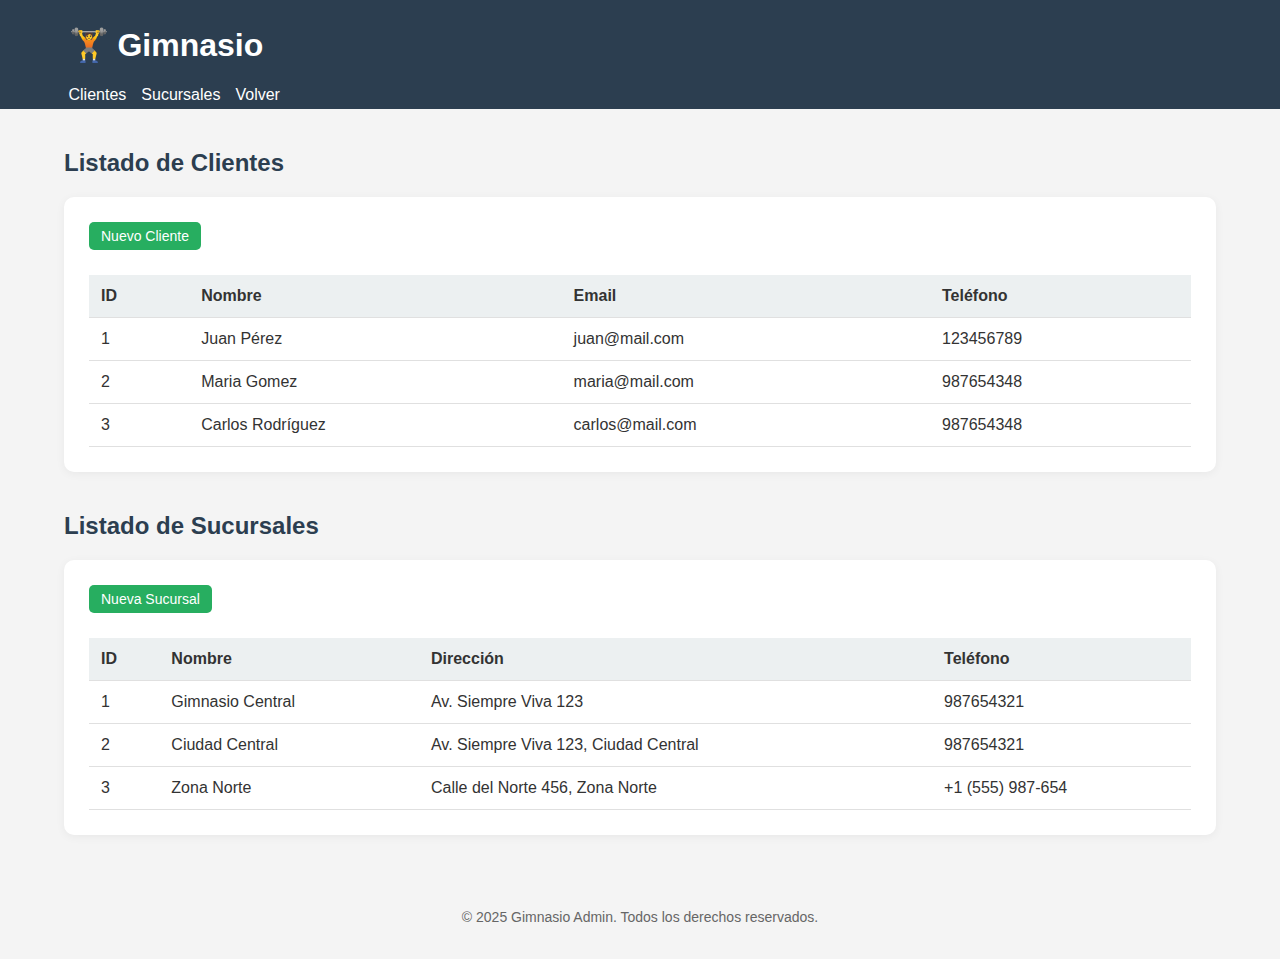
<file: clientes.html>
<!DOCTYPE html>
<html lang="es">
<head>
  <meta charset="UTF-8" />
  <meta name="viewport" content="width=device-width, initial-scale=1.0" />
  <title>Gimnasio</title>
  <link rel="stylesheet" href="css/styles.css">
</head>
<body>

  <!-- Encabezado -->
  <header class="header">
    <div class="container">
      <h1>🏋️ Gimnasio </h1>
      <nav>
        <ul class="nav">
          <li><a href="#clientes">Clientes</a></li>
          <li><a href="#sucursales">Sucursales</a></li>
          <li><a href="admin.html">Volver</a></li>
        </ul>
      </nav>
    </div>
  </header>

  <!-- Contenido Principal -->
  <main class="container">
    


    <!-- Clientes -->
    <section id="clientes" class="section">
      <h2 class="section-title">Listado de Clientes</h2>
      <div class="list-card">
        <button class="btn-open-modal" id="btn-nuevo-cliente">Nuevo Cliente</button>
        <div class="table-container">
          <table>
            <thead>
              <tr>
                <th>ID</th><th>Nombre</th><th>Email</th><th>Teléfono</th>
              </tr>
            </thead>
            <tbody>
              <tr>
                <td>1</td><td>Juan Pérez</td><td>juan@mail.com</td><td>123456789</td>
              </tr>
              <tr>
                <td>2</td><td>Maria Gomez</td><td>maria@mail.com</td><td>987654348</td>
              </tr>
              <tr>
                <td>3</td><td>Carlos Rodríguez</td><td>carlos@mail.com</td><td>987654348</td>
              </tr>
            </tbody>
          </table>
        </div>
      </div>
    </section>

    <!-- Sucursales -->
    <section id="sucursales" class="section">
      <h2 class="section-title">Listado de Sucursales</h2>
      <div class="list-card">
        <button class="btn-open-modal" id="btn-nueva-sucursal">Nueva Sucursal</button>
        <div class="table-container">
          <table>
            <thead>
              <tr>
                <th>ID</th><th>Nombre</th><th>Dirección</th><th>Teléfono</th>
              </tr>
            </thead>
            <tbody>
              <tr>
                <td>1</td><td>Gimnasio Central</td><td>Av. Siempre Viva 123</td><td>987654321</td>
              </tr>
              <tr>
                <td>2</td><td>Ciudad Central</td><td>Av. Siempre Viva 123, Ciudad Central</td><td>987654321</td>
              </tr>
              <tr>
                <td>3</td><td>Zona Norte</td><td>Calle del Norte 456, Zona Norte</td><td>+1 (555) 987-654</td>
              </tr>
            </tbody>
          </table>
        </div>
      </div>
    </section>

  </main>

  <!-- Footer -->
  <footer class="footer">
    <p>&copy; 2025 Gimnasio Admin. Todos los derechos reservados.</p>
  </footer>

  <!-- Modal Cliente -->
  <div class="modal" id="modalCliente">
    <div class="modal-content">
      <span class="close-btn" id="close-modal-cliente">&times;</span>
      <h2>Registrar Nuevo Cliente</h2>
      <form>
        <div class="form-group">
          <label for="nombre">Nombre</label>
          <input type="text" id="nombre" name="nombre" class="form-input" required>
        </div>
        <div class="form-group">
          <label for="email">Email</label>
          <input type="email" id="email" name="email" class="form-input" required>
        </div>
        <div class="form-group">
          <label for="telefono">Teléfono</label>
          <input type="text" id="telefono" name="telefono" class="form-input" required>
        </div>
        <button type="submit" class="btn-submit">Registrar</button>
        <a href="clientes.html" type="submit" class="btn-submit">Volver</a>
      </form>
    </div>
  </div>

  <!-- Modal Sucursal -->
  <div class="modal" id="modalSucursal">
    <div class="modal-content">
      <span class="close-btn" id="close-modal-sucursal">&times;</span>
      <h2>Registrar Nueva Sucursal</h2>
      <form>
        <div class="form-group">
          <label for="nombre-sucursal">Nombre</label>
          <input type="text" id="nombre-sucursal" name="nombre-sucursal" class="form-input" required>
        </div>
        <div class="form-group">
          <label for="direccion">Dirección</label>
          <input type="text" id="direccion" name="direccion" class="form-input" required>
        </div>
        <div class="form-group">
          <label for="telefono-sucursal">Teléfono</label>
          <input type="text" id="telefono-sucursal" name="telefono-sucursal" class="form-input" required>
        </div>
        <button type="submit" class="btn-submit">Registrar</button>
        <a href="clientes.html" type="submit" class="btn-submit">Volver</a>
      </form>
    </div>
  </div>

  <!-- Script JS -->
  <script>
    const modalCliente = document.getElementById('modalCliente');
    const modalSucursal = document.getElementById('modalSucursal');

    const btnNuevoCliente = document.getElementById('btn-nuevo-cliente');
    const btnNuevaSucursal = document.getElementById('btn-nueva-sucursal');

    const closeModalCliente = document.getElementById('close-modal-cliente');
    const closeModalSucursal = document.getElementById('close-modal-sucursal');

    // Mostrar modales
    btnNuevoCliente.addEventListener('click', () => {
      modalCliente.style.display = 'flex';
    });

    btnNuevaSucursal.addEventListener('click', () => {
      modalSucursal.style.display = 'flex';
    });

    // Cerrar modales
    closeModalCliente.addEventListener('click', () => {
      modalCliente.style.display = 'none';
    });

    closeModalSucursal.addEventListener('click', () => {
      modalSucursal.style.display = 'none';
    });

    window.addEventListener('click', (event) => {
      if (event.target === modalCliente) modalCliente.style.display = 'none';
      if (event.target === modalSucursal) modalSucursal.style.display = 'none';
    });

    // Evitar que se envíe y cerrar modal
    const formCliente = modalCliente.querySelector('form');
    formCliente.addEventListener('submit', (e) => {
      e.preventDefault();
      modalCliente.style.display = 'none';
      formCliente.reset();
    });

    const formSucursal = modalSucursal.querySelector('form');
    formSucursal.addEventListener('submit', (e) => {
      e.preventDefault();
      modalSucursal.style.display = 'none';
      formSucursal.reset();
    });
  </script>

</body>
</html>
</file>
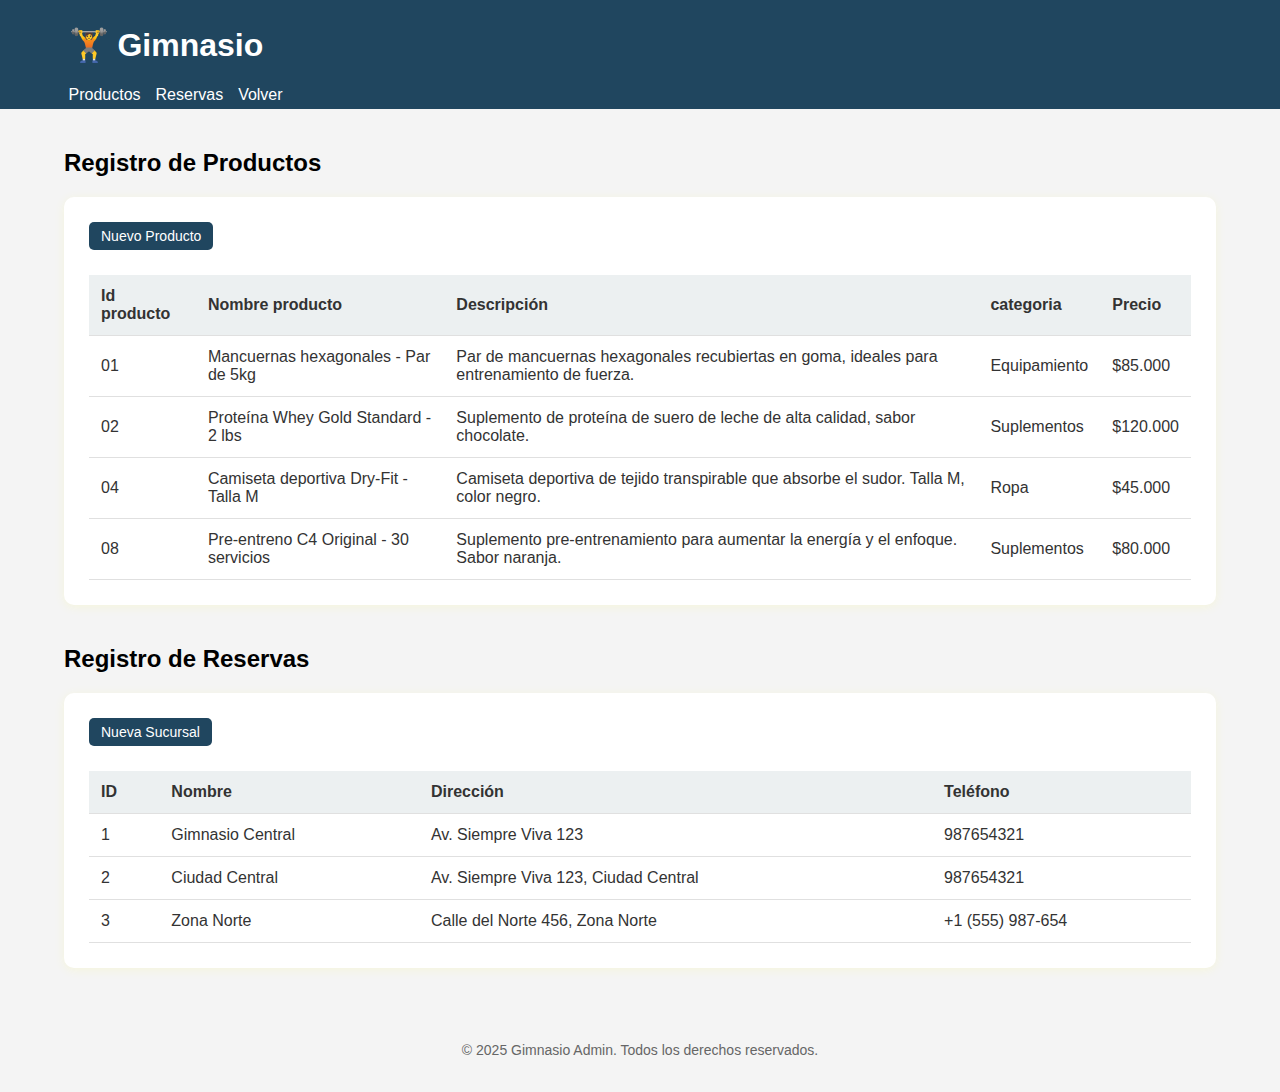
<file: productos_reservas (1).html>
<!DOCTYPE html>
<html lang="es">
<head>
  <meta charset="UTF-8" />
  <meta name="viewport" content="width=device-width, initial-scale=1.0" />
  <title>Gimnasio</title>
  <link rel="stylesheet" href="/css/estilo.css">
</head>
<body>

  <!-- Encabezado -->
  <header class="header">
    <div class="container">
      <h1>🏋️ Gimnasio </h1>
      <nav>
        <ul class="nav">
          <li><a href="#clientes">Productos</a></li>
          <li><a href="#sucursales">Reservas</a></li>
          <li><a href="admin.html">Volver</a></li>

        </ul>
      </nav>
    </div>
  </header>

  <!-- Contenido Principal -->
  <main class="container">
    


    <!-- productos -->
    <section id="producto" class="section">
      <h2 class="section-title">Registro de Productos</h2>
      <div class="list-card">
        <button class="btn-open-modal" id="btn-nuevo-producto">Nuevo Producto</button>
        <div class="table-container">
          <table>
            <thead>
              <tr>
                <th scope="col">Id producto</th>
                <th scope="col">Nombre producto</th>
                <th scope="col">Descripción</th>
                <th scope="col">categoria </th>
                <th scope="col">Precio</th>            
            </thead>
            <tbody>
              <tr>
                    <td>01</td>
                    <td>Mancuernas hexagonales - Par de 5kg</td>
                    <td>Par de mancuernas hexagonales recubiertas en goma, ideales para entrenamiento de fuerza.</td>
                    <td>Equipamiento</td>
                    <td>$85.000</td>
              </tr>
              <tr>
                    <td>02</td>
                    <td>Proteína Whey Gold Standard - 2 lbs</td>
                    <td>Suplemento de proteína de suero de leche de alta calidad, sabor chocolate.</td>
                    <td>Suplementos</td>
                    <td>$120.000</td>              
               </tr>
              <tr>
                    <td>04</td>
                    <td>Camiseta deportiva Dry-Fit - Talla M</td>
                    <td>Camiseta deportiva de tejido transpirable que absorbe el sudor. Talla M, color negro.</td>
                    <td>Ropa</td>
                    <td>$45.000</td>              
              </tr>
                <tr>
                    
                    <td>08</td>
                    <td>Pre-entreno C4 Original - 30 servicios</td>
                    <td>Suplemento pre-entrenamiento para aumentar la energía y el enfoque. Sabor naranja.</td>
                    <td>Suplementos</td>
                    <td>$80.000</td>
                              
                </tr>
            </tbody>
          </table>
        </div>
      </div>
    </section>

    <!-- Sucursales -->
    <section id="sucursales" class="section">
      <h2 class="section-title">Registro de Reservas</h2>
      <div class="list-card">
        <button class="btn-open-modal" id="btn-nueva-sucursal">Nueva Sucursal</button>
        <div class="table-container">
          <table>
            <thead>
              <tr>
                <th>ID</th><th>Nombre</th><th>Dirección</th><th>Teléfono</th>
              </tr>
            </thead>
            <tbody>
              <tr>
                <td>1</td><td>Gimnasio Central</td><td>Av. Siempre Viva 123</td><td>987654321</td>
              </tr>
              <tr>
                <td>2</td><td>Ciudad Central</td><td>Av. Siempre Viva 123, Ciudad Central</td><td>987654321</td>
              </tr>
              <tr>
                <td>3</td><td>Zona Norte</td><td>Calle del Norte 456, Zona Norte</td><td>+1 (555) 987-654</td>
              </tr>
            </tbody>
          </table>
        </div>
      </div>
    </section>

  </main>

  <!-- Footer -->
  <footer class="footer">
    <p>&copy; 2025 Gimnasio Admin. Todos los derechos reservados.</p>
  </footer>

  <!-- Modal producto -->
  <div class="modal" id="modalproducto">
    <div class="modal-content">
        <span class="close-btn" id="close-modal-producto">&times;</span>
            <h2>Registrar Nuevo Producto</h2>
        <form id="formulario-producto">
            <div class="form-group">
                <label for="id_producto">Id Producto</label>
                <input type="text" id="id_producto" name="id_producto" class="form-input" required>
            </div>
            <div class="form-group">
                <label for="nombre_producto">Nombre del Producto</label>
                <input type="text" id="nombre_producto" name="nombre_producto" class="form-input" required>
            </div>
            <div class="form-group">
                <label for="descripcion_producto">Descripción</label>
                <textarea id="descripcion_producto" name="descripcion_producto" class="form-input"></textarea>
            </div>
            <div class="form-group">
                <label for="categoria">Categoría</label>
                <input type="text" id="categoria" name="categoria" class="form-input">
            </div>
            <div class="form-group">
                <label for="precio_venta">Precio</label>
                <input type="number" id="precio_venta" name="precio_venta" class="form-input" step="0.01" required>
            </div>
           
            <button type="submit" class="btn-submit">Registrar</button>
            <a href="productos_reservas.html" type="submit" class="btn-submit">Volver</a>        
        </form>
    </div>
  </div>

  <!-- Modal Sucursal -->
  <div class="modal" id="modalSucursal">
    <div class="modal-content">
      <span class="close-btn" id="close-modal-sucursal">&times;</span>
      <h2>Registrar Nueva Sucursal</h2>
      <form>
        <div class="form-group">
          <label for="nombre-sucursal">Nombre</label>
          <input type="text" id="nombre-sucursal" name="nombre-sucursal" class="form-input" required>
        </div>
        <div class="form-group">
          <label for="direccion">Dirección</label>
          <input type="text" id="direccion" name="direccion" class="form-input" required>
        </div>
        <div class="form-group">
          <label for="telefono-sucursal">Teléfono</label>
          <input type="text" id="telefono-sucursal" name="telefono-sucursal" class="form-input" required>
        </div>
        <button type="submit" class="btn-submit">Registrar</button>
        <a href="productos_reservas.html" type="submit" class="btn-submit">Volver</a>        

      </form>
    </div>
  </div>

  <!-- Script JS -->
  <script>
    const modalproducto = document.getElementById('modalproducto');
    const modalSucursal = document.getElementById('modalSucursal');

    const btnNuevoproducto = document.getElementById('btn-nuevo-producto');
    const btnNuevaSucursal = document.getElementById('btn-nueva-sucursal');

    const closeModalproducto = document.getElementById('close-modal-producto');
    const closeModalSucursal = document.getElementById('close-modal-sucursal');

    // Mostrar modales
    btnNuevoproducto.addEventListener('click', () => {
      modalproducto.style.display = 'flex';
    });

    btnNuevaSucursal.addEventListener('click', () => {
      modalSucursal.style.display = 'flex';
    });

    // Cerrar modales
    closeModalproducto.addEventListener('click', () => {
      modalproducto.style.display = 'none';
    });

    closeModalSucursal.addEventListener('click', () => {
      modalSucursal.style.display = 'none';
    });

    window.addEventListener('click', (event) => {
      if (event.target === modalproducto) modalproducto.style.display = 'none';
      if (event.target === modalSucursal) modalSucursal.style.display = 'none';
    });

    // Evitar que se envíe y cerrar modal
    const formproducto = modalproducto.querySelector('form');
    formproducto.addEventListener('submit', (e) => {
      e.preventDefault();
      modalproducto.style.display = 'none';
      formproducto.reset();
    });

    const formSucursal = modalSucursal.querySelector('form');
    formSucursal.addEventListener('submit', (e) => {
      e.preventDefault();
      modalSucursal.style.display = 'none';
      formSucursal.reset();
    });
  </script>

</body>
</html>
</file>
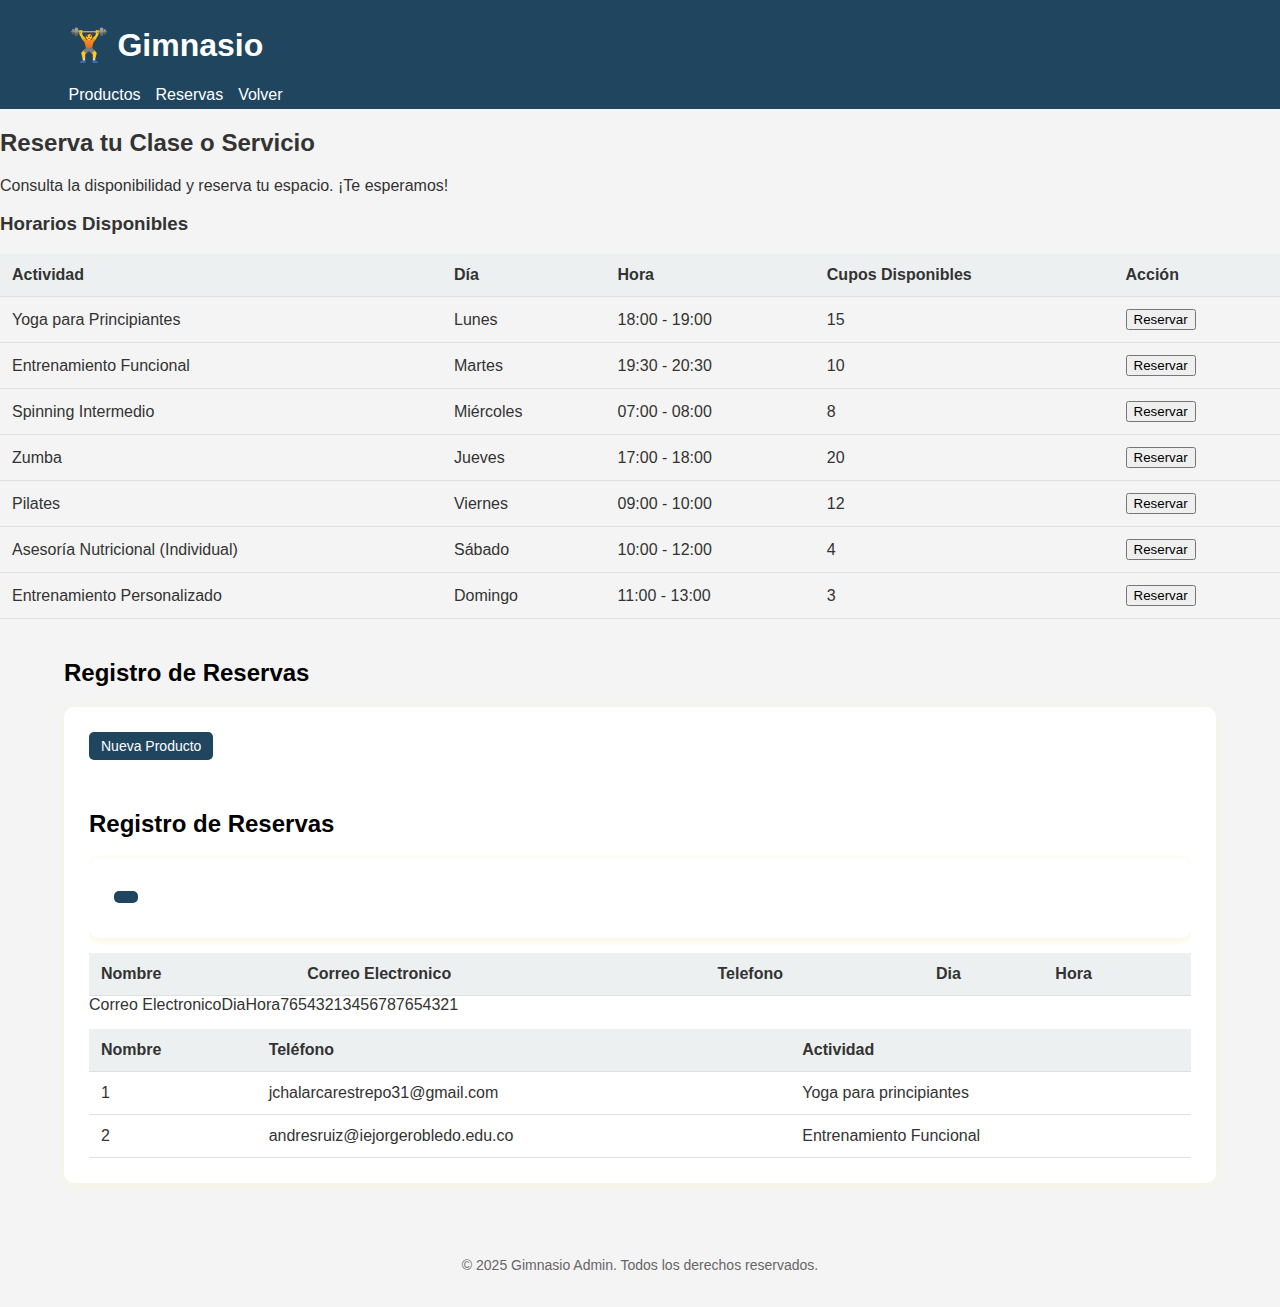
<file: reservas (1).html>
<!DOCTYPE html>
<html lang="es">
<head>
  <meta charset="UTF-8" />
  <meta name="viewport" content="width=device-width, initial-scale=1.0" />
  <title>Gimnasio</title>
  <link rel="stylesheet" href="/css/estilo.css">
</head>
<body>

  <!-- Encabezado -->
  <header class="header">
    <div class="container">
      <h1>🏋️ Gimnasio </h1>
      <nav>
        <ul class="nav">
          <li><a href="#clientes">Productos</a></li>
          <li><a href="#sucursales">Reservas</a></li>
          <li><a href="admin.html">Volver</a></li>

        </ul>
      </nav>
    </div>
  </header>

  <section id="reservas">
    <h2>Reserva tu Clase o Servicio</h2>

    <p>Consulta la disponibilidad y reserva tu espacio. ¡Te esperamos!</p>

    <h3>Horarios Disponibles</h3>
    <div class="tabla-reservas">
        <table>
            <thead>
                <tr>
                    <th>Actividad</th>
                    <th>Día</th>
                    <th>Hora</th>
                    <th>Cupos Disponibles</th>
                    <th>Acción</th>
                </tr>
            </thead>
            <tbody>
                <tr>
                    <td>Yoga para Principiantes</td>
                    <td>Lunes</td>
                    <td>18:00 - 19:00</td>
                    <td>15</td>
                    <td><button class="boton-reservar" data-actividad="Yoga para Principiantes" data-dia="Lunes" data-hora="18:00">Reservar</button></td>
                </tr>
                <tr>
                    <td>Entrenamiento Funcional</td>
                    <td>Martes</td>
                    <td>19:30 - 20:30</td>
                    <td>10</td>
                    <td><button class="boton-reservar" data-actividad="Entrenamiento Funcional" data-dia="Martes" data-hora="19:30">Reservar</button></td>
                </tr>
                <tr>
                    <td>Spinning Intermedio</td>
                    <td>Miércoles</td>
                    <td>07:00 - 08:00</td>
                    <td>8</td>
                    <td><button class="boton-reservar" data-actividad="Spinning Intermedio" data-dia="Miércoles" data-hora="07:00">Reservar</button></td>
                </tr>
                <tr>
                    <td>Zumba</td>
                    <td>Jueves</td>
                    <td>17:00 - 18:00</td>
                    <td>20</td>
                    <td><button class="boton-reservar" data-actividad="Zumba" data-dia="Jueves" data-hora="17:00">Reservar</button></td>
                </tr>
                <tr>
                    <td>Pilates</td>
                    <td>Viernes</td>
                    <td>09:00 - 10:00</td>
                    <td>12</td>
                    <td><button class="boton-reservar" data-actividad="Pilates" data-dia="Viernes" data-hora="09:00">Reservar</button></td>
                </tr>
                <tr>
                    <td>Asesoría Nutricional (Individual)</td>
                    <td>Sábado</td>
                    <td>10:00 - 12:00</td>
                    <td>4</td>
                    <td><button class="boton-reservar" data-actividad="Asesoría Nutricional" data-dia="Sábado" data-hora="10:00">Reservar</button></td>
                </tr>
                <tr>
                    <td>Entrenamiento Personalizado</td>
                    <td>Domingo</td>
                    <td>11:00 - 13:00</td>
                    <td>3</td>
                    <td><button class="boton-reservar" data-actividad="Entrenamiento Personalizado" data-dia="Domingo" data-hora="11:00">Reservar</button></td>
                </tr>
            </tbody>
        </table>
    </div>

  <!-- Contenido Principal -->
  <main class="container">
    


    <!-- productos -->
    <section id="reserva" class="section">
      <h2 class="section-title">Registro de Reservas</h2>
      <div class="list-card">
        <button class="btn-open-modal" id="btn-nueva-reserva">Nueva Producto</button>
        <div class="table-container">
          <table>
            <thead>
              <tr>
                <th scope="col">Nombre</th>
                <th scope="col">Correo Electronico</th>
                <th scope="col">Telefono</th>
                <th scope="col">Dia</th>
                <th scope="col">Hora</th>        

        </div>
      </div>
    </section>

    <!-- Sucursales -->
    <section id="sucursales" class="section">
      <h2 class="section-title">Registro de Reservas</h2>
      <div class="list-card">
        <button class="btn-open-modal" id="btn-nueva-reservava"></button>
        <div class="table-container">
          <table>
            <thead>
              <tr>
                <th>Nombre</th>Correo Electronico</th><th>Teléfono</th><th>Actividad</th>Dia</th>Hora</th>
              </tr>
            </thead>
            <tbody>
              <tr>
                <td>1</td><td>jchalarcarestrepo31@gmail.com</td>7654321</td><td>Yoga para principiantes</td>
              </tr>
              <tr>
                <td>2</td><td>andresruiz@iejorgerobledo.edu.co</td>3456787654321</td><td> Entrenamiento Funcional </td>
              </tr>
            </tbody>
          </table>
        </div>
      </div>
    </section>

  </main>

  <!-- Footer -->
  <footer class="footer">
    <p>&copy; 2025 Gimnasio Admin. Todos los derechos reservados.</p>
  </footer>

  <!-- Modal producto -->
  <div class="modal" id="modalproducto">
    <div class="modal-content">
        <span class="close-btn" id="close-modal-producto">&times;</span>
            <h2>Registrar Nueva Reserva </h2>
        <form id="formulario-producto">
            <div class="form-group">
                <label for="id_producto">nombre</label>
                <input type="text" id="id_producto" name="id_producto" class="form-input" required>
            </div>
            <div class="form-group">
                <label for="nombre_producto">Correo Electronico </label>
                <input type="text" id="nombre_producto" name="nombre_producto" class="form-input" required>
            </div>
            <div class="form-group">
                <label for="descripcion_producto">Telefono </label>
                <textarea id="descripcion_producto" name="descripcion_producto" class="form-input"></textarea>
            </div>
            <div class="form-group">
                <label for="categoria">Dia</label>
                <input type="text" id="categoria" name="categoria" class="form-input">
            </div>
            <div class="form-group">
                <label for="precio_venta">Hora</label>
                <input type="number" id="precio_venta" name="precio_venta" class="form-input" step="0.01" required>
            </div>
           
            <button type="submit" class="btn-submit">Registrar</button>
            <a href="productos_reservas.html" type="submit" class="btn-submit">Volver</a>        
        </form>
    </div>
  </div>

  <!-- Modal Sucursal -->
  <div class="modal" id="modalSucursal">
    <div class="modal-content">
      <span class="close-btn" id="close-modal-sucursal">&times;</span>
      <h2>Registra nueva reserva </h2>
      <form>
        <div class="form-group">
          <label for="nombre-sucursal">Nombre </label>
          <input type="text" id="nombre-sucursal" name="nombre-sucursal" class="form-input" required>
        </div>
        <div class="form-group">
          <label for="direccion">Correo Electronico</label>
          <input type="text" id="direccion" name="direccion" class="form-input" required>
        </div>
        <div class="form-group">
          <label for="telefono-sucursal">Teléfono</label>
          <input type="text" id="telefono-sucursal" name="telefono-sucursal" class="form-input" required>
        </div>
        <div class="form-group">
          <label for="direccion">Dia</label>
          <input type="text" id="direccion" name="direccion" class="form-input" required>
        </div>
        <div class="form-group">
          <label for="direccion">Hora</label>
          <input type="text" id="direccion" name="direccion" class="form-input" required>
        </div>
        <button type="submit" class="btn-submit">Registrar</button>
        <a href="productos_reservas.html" type="submit" class="btn-submit">Volver</a>        

      </form>
    </div>
  </div>

  <!-- Script JS -->
  <script>
    const modalproducto = document.getElementById('modalproducto');
    const modalSucursal = document.getElementById('modalSucursal');

    const btnNuevoproducto = document.getElementById('btn-nuevo-producto');
    const btnNuevaSucursal = document.getElementById('btn-nueva-sucursal');

    const closeModalproducto = document.getElementById('close-modal-producto');
    const closeModalSucursal = document.getElementById('close-modal-sucursal');

    // Mostrar modales
    btnNuevoproducto.addEventListener('click', () => {
      modalproducto.style.display = 'flex';
    });

    btnNuevaSucursal.addEventListener('click', () => {
      modalSucursal.style.display = 'flex';
    });

    // Cerrar modales
    closeModalproducto.addEventListener('click', () => {
      modalproducto.style.display = 'none';
    });

    closeModalSucursal.addEventListener('click', () => {
      modalSucursal.style.display = 'none';
    });

    window.addEventListener('click', (event) => {
      if (event.target === modalproducto) modalproducto.style.display = 'none';
      if (event.target === modalSucursal) modalSucursal.style.display = 'none';
    });

    // Evitar que se envíe y cerrar modal
    const formproducto = modalproducto.querySelector('form');
    formproducto.addEventListener('submit', (e) => {
      e.preventDefault();
      modalproducto.style.display = 'none';
      formproducto.reset();
    });

    const formSucursal = modalSucursal.querySelector('form');
    formSucursal.addEventListener('submit', (e) => {
      e.preventDefault();
      modalSucursal.style.display = 'none';
      formSucursal.reset();
    });
  </script>

</body>
</html>
</file>
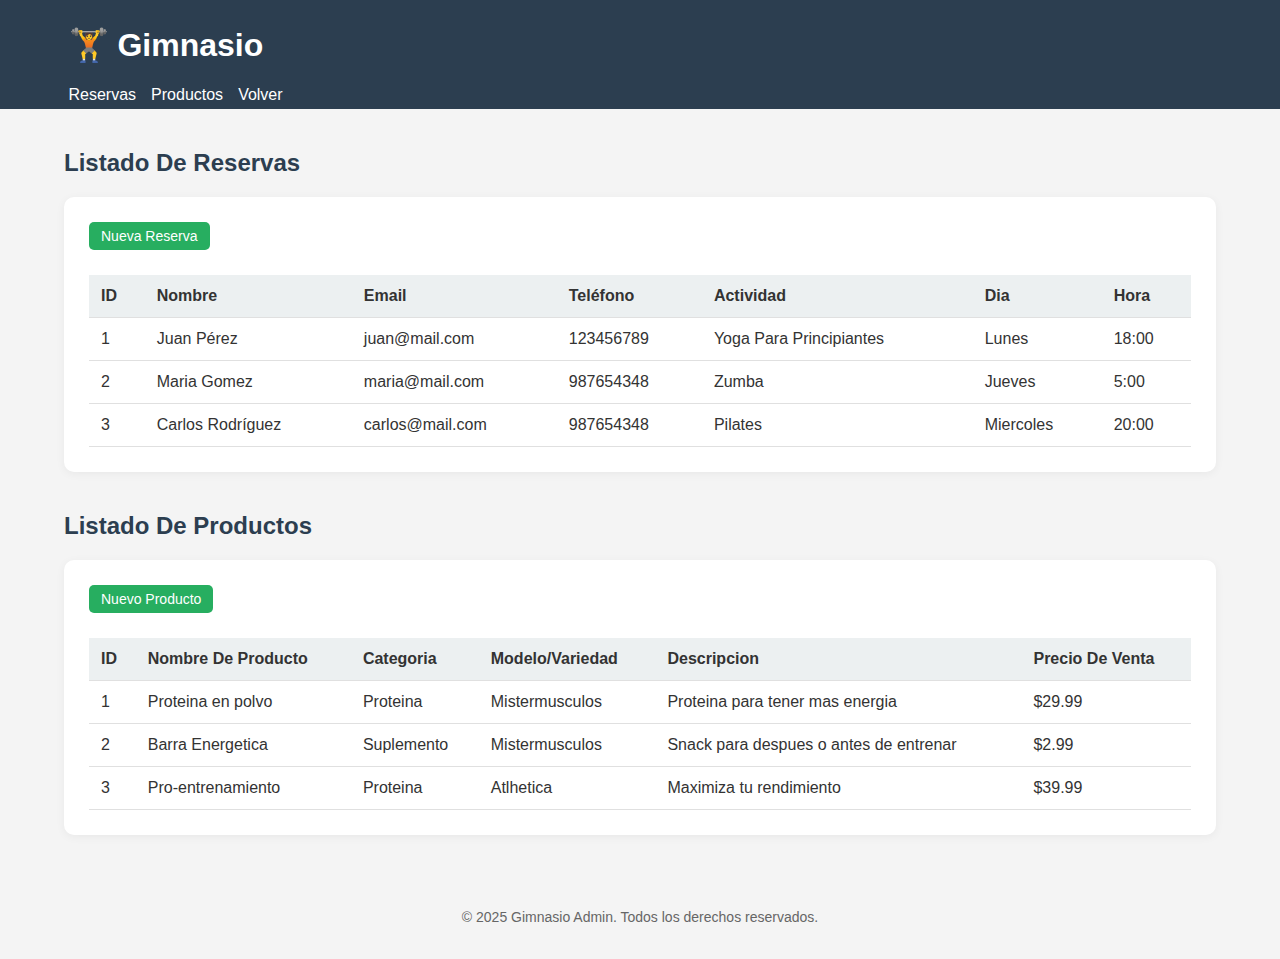
<file: reservasyproduc.html>
<!DOCTYPE html>
<html lang="es">
<head>
  <meta charset="UTF-8" />
  <meta name="viewport" content="width=device-width, initial-scale=1.0" />
  <title>Gimnasio</title>
  <link rel="stylesheet" href="css/styles.css">
</head>
<body>

  <!-- Encabezado -->
  <header class="header">
    <div class="container">
      <h1>🏋️ Gimnasio </h1>
      <nav>
        <ul class="nav">
          <li><a href="#reservas">Reservas</a></li>
          <li><a href="#productos">Productos</a></li>
          <li><a href="admin.html">Volver</a></li>
        </ul>
      </nav>
    </div>
  </header>

  <!-- Contenido Principal -->
  <main class="container">
    


    <!-- Clientes -->
    <section id="reservas" class="section">
      <h2 class="section-title">Listado De Reservas</h2>
      <div class="list-card">
        <button class="btn-open-modal" id="btn-nuevo-reservas">Nueva Reserva</button>
        <div class="table-container">
          <table>
            <thead>
              <tr>
                <th>ID</th><th>Nombre</th><th>Email</th><th>Teléfono</th><th>Actividad</th><th>Dia</th><th>Hora</th>
              </tr>
            </thead>
            <tbody>
              <tr>
                <td>1</td><td>Juan Pérez</td><td>juan@mail.com</td><td>123456789</td><td>Yoga Para Principiantes</td><td>Lunes</td><td>18:00</td>
              </tr>
              <tr>
                <td>2</td><td>Maria Gomez</td><td>maria@mail.com</td><td>987654348</td><td>Zumba</td><td>Jueves</td><td>5:00</td>
              </tr>
              <tr>
                <td>3</td><td>Carlos Rodríguez</td><td>carlos@mail.com</td><td>987654348</td><td>Pilates</td><td>Miercoles</td><td>20:00</td>
              </tr>
            </tbody>
          </table>
        </div>
      </div>
    </section>

    <!-- Sucursales -->
    <section id="productos" class="section">
      <h2 class="section-title">Listado De Productos</h2>
      <div class="list-card">
        <button class="btn-open-modal" id="btn-nueva-productos">Nuevo Producto</button>
        <div class="table-container">
          <table>
            <thead>
              <tr>
                <th>ID</th><th>Nombre De Producto</th><th>Categoria</th><th>Modelo/Variedad</th><th>Descripcion</th><th>Precio De Venta</th>
              </tr>
            </thead>
            <tbody>
              <tr>
                <td>1</td><td>Proteina en polvo</td><td>Proteina</td><td>Mistermusculos</td><td>Proteina para tener mas energia</td><td>$29.99</td>
              </tr>
              <tr>
                <td>2</td><td>Barra Energetica</td><td>Suplemento</td><td>Mistermusculos</td><td>Snack para despues o antes de entrenar</td><td>$2.99</td>
              </tr>
              <tr>
                <td>3</td><td>Pro-entrenamiento</td><td>Proteina</td><td>Atlhetica</td><td>Maximiza tu rendimiento</td><td>$39.99</td>
              </tr>
            </tbody>
          </table>
        </div>
      </div>
    </section>

  </main>

  <!-- Footer -->
  <footer class="footer">
    <p>&copy; 2025 Gimnasio Admin. Todos los derechos reservados.</p>
  </footer>

  <!-- Modal reservas -->
  <div class="modal" id="modalreservas">
    <div class="modal-content">
      <span class="close-btn" id="close-modal-reservas">&times;</span>
      <h2>Registrar Nueva Reserva</h2>
      <form>
        <div class="form-group">
          <label for="nombre">Nombre</label>
          <input type="text" id="nombre" name="nombre" class="form-input" required>
        </div>
        <div class="form-group">
          <label for="email">Email</label>
          <input type="email" id="email" name="email" class="form-input" required>
        </div>
        <div class="form-group">
          <label for="telefono">Teléfono</label>
          <input type="text" id="telefono" name="telefono" class="form-input" required>
        </div>
        <div class="form-group">
            <label for="actividad">Actividad</label>
            <input type="text" id="actividad" name="actividad" class="form-input" required>
          </div>
          <div class="form-group">
            <label for="dia">Dia</label>
            <input type="text" id="dia" name="dia" class="form-input" required>
          </div>
          <div class="form-group">
            <label for="hora">Hora</label>
            <input type="text" id="hora" name="hora" class="form-input" required>
          </div>
        <button type="submit" class="btn-submit">Registrar</button>
        <a href="clientes.html" type="submit" class="btn-submit">Volver</a>
      </form>
    </div>
  </div>

  <!-- Modal Sucursal -->
  <div class="modal" id="modalproductos">
    <div class="modal-content">
      <span class="close-btn" id="close-modal-productos">&times;</span>
      <h2>Registrar Nuevo Producto</h2>
      <form>
        <div class="form-group">
          <label for="nombre-producto">Nombre</label>
          <input type="text" id="nombre-producto" name="nombre-producto" class="form-input" required>
        </div>
        <div class="form-group">
          <label for="direccion">Dirección</label>
          <input type="text" id="direccion" name="direccion" class="form-input" required>
        </div>
        <div class="form-group">
          <label for="telefono-sucursal">Teléfono</label>
          <input type="text" id="telefono-sucursal" name="telefono-sucursal" class="form-input" required>
        </div>
        <button type="submit" class="btn-submit">Registrar</button>
        <a href="clientes.html" type="submit" class="btn-submit">Volver</a>
      </form>
    </div>
  </div>

  <!-- Script JS -->
  <script>
    const modalreservas= document.getElementById('modalreservas');
    const modalproductos = document.getElementById('modalproductos');

    const btnNuevareservas = document.getElementById('btn-nuevo-reservas');
    const btnNuevoproducto = document.getElementById('btn-nueva-productos');

    const closeModalreservas = document.getElementById('close-modal-reservas');
    const closeModalproductos = document.getElementById('close-modal-productos');

    // Mostrar modales
    btnNuevareservas.addEventListener('click', () => {
      modalreservas.style.display = 'flex';
    });

    btnNuevoproducto.addEventListener('click', () => {
      modalproductos.style.display = 'flex';
    });

    // Cerrar modales
    closeModalreservas.addEventListener('click', () => {
      modalreservas.style.display = 'none';
    });

    closeModalproductos.addEventListener('click', () => {
      modalproductos.style.display = 'none';
    });

    window.addEventListener('click', (event) => {
      if (event.target === modalreservas) modalreservas.style.display = 'none';
      if (event.target === modalproductos) modalproductos.style.display = 'none';
    });

    // Evitar que se envíe y cerrar modal
    const formreservas = modalreservas.querySelector('form');
    formreservas.addEventListener('submit', (e) => {
      e.preventDefault();
      modalreservas.style.display = 'none';
      formreservas.reset();
    });

    const formproductos = modalproductos.querySelector('form');
    formproductos.addEventListener('submit', (e) => {
      e.preventDefault();
      modalproductos.style.display = 'none';
      formproductos.reset();
    });
  </script>

</body>
</html>
</file>
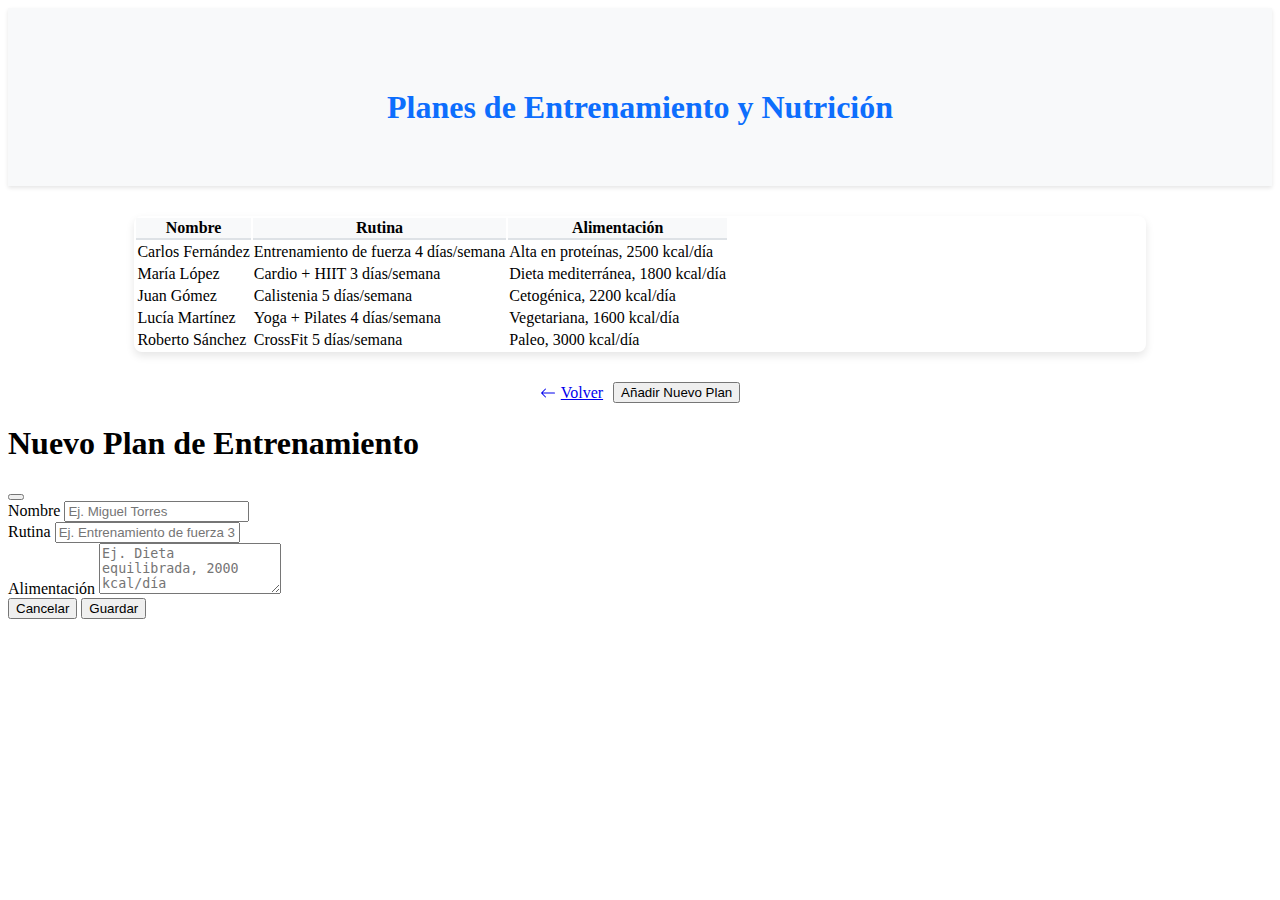
<file: rutina.html>
<!DOCTYPE html>
<html lang="en">
<head>
    <meta charset="UTF-8">
    <meta name="viewport" content="width=device-width, initial-scale=1.0">
    <title>Ambientes</title>
    <!-- Bootstrap CSS -->
    <link href="https://cdn.jsdelivr.net/npm/bootstrap@5.3.2/dist/css/bootstrap.min.css" rel="stylesheet" integrity="sha384-T3c6CoIi6uLrA9TneNEoa7RxnatzjcDSCmG1MXxSR1GAsXEV/Dwwykc2MPK8M2HN" crossorigin="anonymous">
    <style>
        .header {
            text-align: center;
            padding: 30px 0;
            background-color: #f8f9fa;
            margin-bottom: 20px;
            box-shadow: 0 2px 4px rgba(0,0,0,0.1);
        }
        .header h1 {
            color: #0d6efd;
            font-weight: 600;
            margin-bottom: 0;
        }
        .container {
            display: flex;
            justify-content: center;
            margin-top: 30px;
            margin-bottom: 30px;
        }
        .table-container {
            width: 80%;
            box-shadow: 0 4px 8px rgba(0,0,0,0.1);
            border-radius: 8px;
            overflow: hidden;
        }
        .table {
            margin-bottom: 0;
        }
        .table thead {
            background-color: #f8f9fa;
        }
        .table thead th {
            border-bottom: 2px solid #dee2e6;
            font-weight: 600;
        }
        .btn-container {
            text-align: center;
            margin-top: 20px;
            display: flex;
            justify-content: center;
            gap: 10px;
        }
        .table tbody tr:hover {
            background-color: #f1f1f1;
        }
        .back-btn {
            display: flex;
            align-items: center;
        }
        .back-btn svg {
            margin-right: 5px;
        }
    </style>
</head>
<body>
    <!-- Header Title -->
    <div class="header">
        <div class="container">
            <h1>Planes de Entrenamiento y Nutrición</h1>
        </div>
    </div>

    <div class="container">
        <div class="table-container">
            <table class="table table-striped">
                <thead>
                    <tr class="table-primary">
                        <th scope="col">Nombre</th>
                        <th scope="col">Rutina</th>
                        <th scope="col">Alimentación</th>
                    </tr>
                </thead>
                <tbody class="table-group-divider">
                    <tr>
                        <td>Carlos Fernández</td>
                        <td>Entrenamiento de fuerza 4 días/semana</td>
                        <td>Alta en proteínas, 2500 kcal/día</td>
                    </tr>
                    <tr>
                        <td>María López</td>
                        <td>Cardio + HIIT 3 días/semana</td>
                        <td>Dieta mediterránea, 1800 kcal/día</td>
                    </tr>
                    <tr>
                        <td>Juan Gómez</td>
                        <td>Calistenia 5 días/semana</td>
                        <td>Cetogénica, 2200 kcal/día</td>
                    </tr>
                    <tr>
                        <td>Lucía Martínez</td>
                        <td>Yoga + Pilates 4 días/semana</td>
                        <td>Vegetariana, 1600 kcal/día</td>
                    </tr>
                    <tr>
                        <td>Roberto Sánchez</td>
                        <td>CrossFit 5 días/semana</td>
                        <td>Paleo, 3000 kcal/día</td>
                    </tr>
                </tbody>
            </table>
        </div>
    </div>

    <div class="btn-container">
        <!-- Back Button -->
        <a href="index.html" class="btn btn-secondary back-btn">
            <svg xmlns="http://www.w3.org/2000/svg" width="16" height="16" fill="currentColor" class="bi bi-arrow-left" viewBox="0 0 16 16">
                <path fill-rule="evenodd" d="M15 8a.5.5 0 0 0-.5-.5H2.707l3.147-3.146a.5.5 0 1 0-.708-.708l-4 4a.5.5 0 0 0 0 .708l4 4a.5.5 0 0 0 .708-.708L2.707 8.5H14.5A.5.5 0 0 0 15 8z"/>
            </svg>
            Volver
        </a>
        
        <!-- Button trigger modal -->
        <button type="button" class="btn btn-primary" data-bs-toggle="modal" data-bs-target="#formModal">
            Añadir Nuevo Plan
        </button>
    </div>

    <!-- Modal with Form -->
    <div class="modal fade" id="formModal" data-bs-backdrop="static" data-bs-keyboard="false" tabindex="-1" aria-labelledby="formModalLabel" aria-hidden="true">
        <div class="modal-dialog">
            <div class="modal-content">
                <div class="modal-header bg-primary text-white">
                    <h1 class="modal-title fs-5" id="formModalLabel">Nuevo Plan de Entrenamiento</h1>
                    <button type="button" class="btn-close btn-close-white" data-bs-dismiss="modal" aria-label="Close"></button>
                </div>
                <form action="#" method="post">
                    <div class="modal-body">
                        <div class="mb-3">
                            <label for="userName" class="form-label">Nombre</label>
                            <input type="text" class="form-control" id="userName" placeholder="Ej. Miguel Torres" required>
                        </div>
                        <div class="mb-3">
                            <label for="userRoutine" class="form-label">Rutina</label>
                            <input type="text" class="form-control" id="userRoutine" placeholder="Ej. Entrenamiento de fuerza 3 días/semana" required>
                        </div>
                        
                        <div class="mb-3">
                            <label for="userDiet" class="form-label">Alimentación</label>
                            <textarea class="form-control" id="userDiet" rows="3" placeholder="Ej. Dieta equilibrada, 2000 kcal/día"></textarea>
                        </div>
                    </div>
                    <div class="modal-footer">
                        <button type="button" class="btn btn-secondary" data-bs-dismiss="modal">Cancelar</button>
                        <button type="submit" class="btn btn-primary">Guardar</button>
                    </div>
                </form>
            </div>
        </div>
    </div>

    <!-- Bootstrap Bundle with Popper -->
    <script src="https://cdn.jsdelivr.net/npm/bootstrap@5.3.2/dist/js/bootstrap.bundle.min.js" integrity="sha384-C6RzsynM9kWDrMNeT87bh95OGNyZPhcTNXj1NW7RuBCsyN/o0jlpcV8Qyq46cDfL" crossorigin="anonymous"></script>
</body>
</html>
</file>
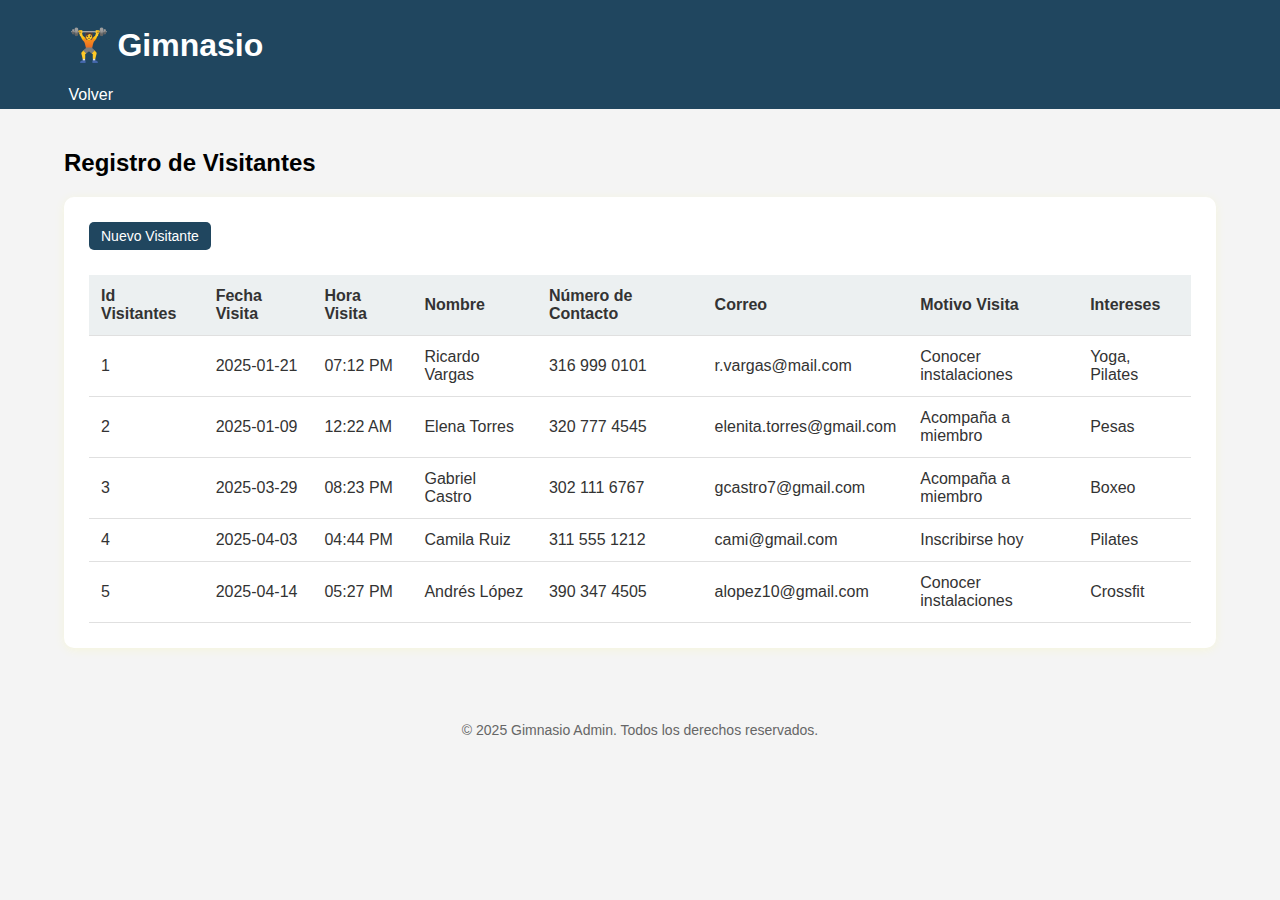
<file: visitantes.html>
<!DOCTYPE html>
<html lang="es">
<head>
  <meta charset="UTF-8" />
  <meta name="viewport" content="width=device-width, initial-scale=1.0" />
  <title>Gimnasio</title>
  <link rel="stylesheet" href="/css/estilo.css">
</head>
<body>

  <!-- Encabezado -->
  <header class="header">
    <div class="container">
      <h1>🏋️ Gimnasio </h1>
      <nav>
        <ul class="nav">
          <li><a href="admin.html">Volver</a></li>
        </ul>
      </nav>
    </div>
  </header>

  <!-- Contenido Principal -->
  <main class="container">
    


    <!-- Clientes -->
    <section id="clientes" class="section">
      <h2 class="section-title">Registro de Visitantes</h2>
      <div class="list-card">
        <button class="btn-open-modal" id="btn-nuevo-visitante">Nuevo Visitante</button>
        <div class="table-container">
          <table>
                <thead>
                <tr>
                    <th scope="col">Id Visitantes</th>
                    <th scope="col">Fecha Visita</th>
                    <th scope="col">Hora Visita</th>
                    <th scope="col">Nombre</th>
                    <th scope="col">Número de Contacto</th>
                    <th scope="col">Correo</th>
                    <th scope="col">Motivo Visita</th>
                    <th scope="col">Intereses</th>
                </tr>
                </thead>
                <tbody>
                    <tr>
                        <td>1</td>
                        <td>2025-01-21</td>
                        <td>07:12 PM</td>
                        <td>Ricardo Vargas</td>
                        <td>316 999 0101</td>
                        <td>r.vargas@mail.com</td>
                        <td>Conocer instalaciones</td>
                        <td>Yoga, Pilates</td>
                    </tr>
                    <tr>
                        <td>2</td>
                        <td>2025-01-09</td>
                        <td>12:22 AM</td>
                        <td>Elena Torres</td>
                        <td>320 777 4545</td>
                        <td>elenita.torres@gmail.com</td>
                        <td>Acompaña a miembro</td>
                        <td>Pesas</td>
                    </tr>
                    <tr>
                        <td>3</td>
                        <td>2025-03-29</td>
                        <td>08:23 PM</td>
                        <td>Gabriel Castro</td>
                        <td>302 111 6767</td>
                        <td>gcastro7@gmail.com</td>
                        <td>Acompaña a miembro</td>
                        <td>Boxeo</td>
                    </tr>
                    <tr>
                        <td>4</td>
                        <td>2025-04-03</td>
                        <td>04:44 PM</td>
                        <td>Camila Ruiz</td>
                        <td>311 555 1212</td>
                        <td>cami@gmail.com</td>
                        <td>Inscribirse hoy</td>
                        <td>Pilates</td>
                    </tr>
                    <tr>
                        <td>5</td>
                        <td>2025-04-14</td>
                        <td>05:27 PM</td>
                        <td>Andrés López</td>
                        <td>390 347 4505</td>
                        <td>alopez10@gmail.com</td>
                        <td>Conocer instalaciones</td>
                        <td>Crossfit</td>
                    </tr>
                </tbody>
          </table>
        </div>
      </div>
    </section>

  </main>

  <!-- Footer -->
  <footer class="footer">
    <p>&copy; 2025 Gimnasio Admin. Todos los derechos reservados.</p>
  </footer>

  <!-- Modal visitantes -->
  <div class="modal" id="modalvisitante">
    <div class="modal-content">
      <span class="close-btn" id="close-modal-visitante">&times;</span>
      <h2>Registrar Nuevo Visitante</h2>
      <form>
            <div class="form-group">
                <label for="idVisitante">Id Visitante:</label>
                <input type="text" id="idVisitante" name="id" class="form-input" required>
            </div>
            <div class="form-group">
                <label for="fechaVisita">Fecha Visita:</label>
                <input type="date" id="fechaVisita" name="fechaVisita" class="form-input" required>
            </div>
            <div class="form-group">
                <label for="horaVisita">Hora Visita:</label>
                <input type="time" id="horaVisita" name="horaVisita" class="form-input" required>
            </div>
            <div class="form-group">
                <label for="numero">Número de Contacto:</label>
                <input type="number" id="numero" name="numero" class="form-input" required>
            </div>
            <div class="form-group">
                <label for="correo">Correo Electrónico:</label>
                <input type="email" id="correo" name="correo" class="form-input" required>
            </div>
            <div class="form-group">
                <label for="motivo">Motivo de Visita:</label>
                <textarea   rows="3" type="text" id="motivo" name="motivo" class="form-input"  required></textarea>
            </div>
            
            <button type="submit" class="btn-submit">Registrar</button>
            <a href="visitantes.html" type="submit" class="btn-submit">Volver</a>

            

      </form>
    </div>
  </div>


  <!-- Script JS -->
  <script>
    const modalvisitante = document.getElementById('modalvisitante');

    const btnNuevovisitante = document.getElementById('btn-nuevo-visitante');

    const closeModalvisitante = document.getElementById('close-modal-visitante');

    // Mostrar modales
    btnNuevovisitante.addEventListener('click', () => {
      modalvisitante.style.display = 'flex';
    });
    // Cerrar modales
    closeModalvisitante.addEventListener('click', () => {
      modalvisitante.style.display = 'none';
    });

    window.addEventListener('click', (event) => {
      if (event.target === modalvisitantee) modalvisitante.style.display = 'none';
    });

    // Evitar que se envíe y cerrar modal
    const formCliente = modalvisitante.querySelector('form');
    formvisitante.addEventListener('submit', (e) => {
      e.preventDefault();
      modalvisitante.style.display = 'none';
      formvisitante.reset();
    });

   
  </script>

</body>
</html>
</file>
<file: css/styles.css>
/* -------------------- ESTILOS GENERALES -------------------- */
body {
  font-family: 'Roboto', sans-serif;
  background-color: #f4f4f4;
  color: #333;
  margin: 0;
  padding: 0;
}

.container {
  width: 90%;
  margin: auto;
  max-width: 1200px;
}

/* -------------------- ENCABEZADO -------------------- */
.header {
  background-color: #2c3e50;
  padding: 5px;
  color: white;
}

.nav {
  list-style: none;
  display: flex;
  gap: 15px;
  padding: 0;
  margin: 0;
}

.nav a {
  color: white;
  text-decoration: none;
}





/* -------------------- SECCIONES DE LISTADO -------------------- */
.section-title {
  margin-top: 40px;
  font-size: 24px;
  color: #2c3e50;
}

.list-card {
  background: white;
  padding: 25px;
  border-radius: 10px;
  box-shadow: 0 2px 10px rgba(0, 0, 0, 0.05);
  margin-top: 20px;
}

.table-container {
  overflow-x: auto;
}

table {
  width: 100%;
  border-collapse: collapse;
  margin-top: 15px;
}

table th,
table td {
  padding: 12px;
  border-bottom: 1px solid #e0e0e0;
}

table th {
  background-color: #ecf0f1;
  text-align: left;
}

/* -------------------- BOTONES -------------------- */
.btn-open-modal {
  padding: 6px 12px;
  border: none;
  border-radius: 5px;
  color: white;
  background-color: #27ae60;
  font-size: 14px;
  cursor: pointer;
  margin-bottom: 10px;
}

.btn-submit {
  padding: 10px 20px;
  background-color: #00b894;
  color: white;
  border: none;
  border-radius: 4px;
  cursor: pointer;
}

.btn-submit:hover {
  background-color: #019875;
}

/* -------------------- MODALES -------------------- */
.modal {
  display: none;
  position: fixed;
  z-index: 999;
  left: 0;
  top: 0;
  width: 100%;
  height: 100%;
  background-color: rgba(0, 0, 0, 0.6);
  justify-content: center;
  align-items: center;
}

.modal-content {
  background-color: #fff;
  padding: 20px 30px;
  border-radius: 8px;
  max-width: 500px;
  width: 100%;
  position: relative;
  box-shadow: 0 0 15px rgba(0, 0, 0, 0.2);
}

.close-btn {
  position: absolute;
  top: 12px;
  right: 16px;
  font-size: 24px;
  cursor: pointer;
  color: #888;
  transition: color 0.3s ease;
}

.close-btn:hover {
  color: #000;
}

/* -------------------- FORMULARIOS -------------------- */
.form-group {
  margin-bottom: 15px;
}

.form-input {
  width: 100%;
  padding: 10px;
  border: 1px solid #ccc;
  border-radius: 4px;
}

/* -------------------- FOOTER -------------------- */
.footer {
  text-align: center;
  padding: 20px;
  color: #666;
  font-size: 14px;
  margin-top: 40px;
}
</file>
<file: css/estilo.css>
@import url("https://fonts.googleapis.com/css2?family=Lato:wght@400;700&family=Open+Sans:wght@300;400;600;700&display=swap");
body {
  font-family: 'Open Sans', sans-serif;
  color: #0c0c0c;
  background-color: #ffffff;
  overflow-x: hidden;
}

.layout_padding {
  padding: 90px 0;
}

.layout_padding2 {
  padding: 75px 0;
}

.layout_padding2-top {
  padding-top: 75px;
}

.layout_padding2-bottom {
  padding-bottom: 75px;
}

.layout_padding-top {
  padding-top: 90px;
}

.layout_padding-bottom {
  padding-bottom: 90px;
}

.heading_container {
  display: -webkit-box;
  display: -ms-flexbox;
  display: flex;
  -webkit-box-orient: vertical;
  -webkit-box-direction: normal;
      -ms-flex-direction: column;
          flex-direction: column;
  -webkit-box-align: start;
      -ms-flex-align: start;
          align-items: flex-start;
}

.heading_container h2 {
  position: relative;
  font-weight: bold;
  margin-bottom: 0;
}

.heading_container h2 span {
  color: #0a97b0;
}

.heading_container p {
  margin-top: 10px;
  margin-bottom: 0;
}

.heading_container.heading_center {
  -webkit-box-align: center;
      -ms-flex-align: center;
          align-items: center;
  text-align: center;
}

a,
a:hover,
a:focus {
  text-decoration: none;
}

a:hover,
a:focus {
  color: initial;
}

.btn,
.btn:focus {
  outline: none !important;
  -webkit-box-shadow: none;
          box-shadow: none;
}

/*header section*/
.hero_area {
  position: relative;
  min-height: 100vh;
  display: -webkit-box;
  display: -ms-flexbox;
  display: flex;
  -webkit-box-orient: vertical;
  -webkit-box-direction: normal;
      -ms-flex-direction: column;
          flex-direction: column;
}

.sub_page .hero_area {
  min-height: auto;
}

.sub_page .header_section {
  margin-top: 0;
  -webkit-box-shadow: 0 0 10px 0 rgba(0, 0, 0, 0.25);
          box-shadow: 0 0 10px 0 rgba(0, 0, 0, 0.25);
}

.header_section .header_top {
  padding: 15px 0;
  background-color: #04233b;
}

.header_section .header_top .contact_nav {
  display: -webkit-box;
  display: -ms-flexbox;
  display: flex;
  -webkit-box-pack: justify;
      -ms-flex-pack: justify;
          justify-content: space-between;
}

.header_section .header_top .contact_nav a {
  color: #ffffff;
  display: -webkit-box;
  display: -ms-flexbox;
  display: flex;
  font-size: 15px;
}

.header_section .header_top .contact_nav a i {
  margin-right: 5px;
  border-radius: 100%;
  background-color: #ffffff;
  width: 25px;
  height: 25px;
  display: -webkit-box;
  display: -ms-flexbox;
  display: flex;
  -webkit-box-pack: center;
      -ms-flex-pack: center;
          justify-content: center;
  -webkit-box-align: center;
      -ms-flex-align: center;
          align-items: center;
  color: #0a97b0;
}

.header_section .header_top .contact_nav a:hover i {
  color: #04233b;
}

.header_section .header_bottom {
  background-color: #ffffff;
  padding: 15px 0;
}

.header_section .header_bottom .container-fluid {
  padding-right: 25px;
  padding-left: 25px;
}

.navbar-brand span {
  font-weight: bold;
  font-size: 24px;
  color: #000000;
}

.custom_nav-container {
  padding: 0;
}

.custom_nav-container .navbar-nav {
  margin-left: auto;
}

.custom_nav-container .navbar-nav .nav-item .nav-link {
  padding: 5px 20px;
  color: #000000;
  text-align: center;
  text-transform: uppercase;
  border-radius: 5px;
  -webkit-transition: all .3s;
  transition: all .3s;
}

.custom_nav-container .navbar-nav .nav-item:hover .nav-link, .custom_nav-container .navbar-nav .nav-item.active .nav-link {
  color: #0a97b0;
}

.custom_nav-container .nav_search-btn {
  width: 35px;
  height: 35px;
  padding: 0;
  border: none;
  color: #000000;
}

.custom_nav-container .nav_search-btn:hover {
  color: #000000;
}

.custom_nav-container .navbar-toggler {
  outline: none;
}

.custom_nav-container .navbar-toggler {
  padding: 0;
  width: 37px;
  height: 42px;
  -webkit-transition: all .3s;
  transition: all .3s;
}

.custom_nav-container .navbar-toggler span {
  display: block;
  width: 35px;
  height: 4px;
  background-color: #000000;
  margin: 7px 0;
  -webkit-transition: all 0.3s;
  transition: all 0.3s;
  position: relative;
  border-radius: 5px;
  -webkit-transition: all .3s;
  transition: all .3s;
}

.custom_nav-container .navbar-toggler span::before, .custom_nav-container .navbar-toggler span::after {
  content: "";
  position: absolute;
  left: 0;
  height: 100%;
  width: 100%;
  background-color: #000000;
  top: -10px;
  border-radius: 5px;
  -webkit-transition: all .3s;
  transition: all .3s;
}

.custom_nav-container .navbar-toggler span::after {
  top: 10px;
}

.custom_nav-container .navbar-toggler[aria-expanded="true"] {
  -webkit-transform: rotate(360deg);
          transform: rotate(360deg);
}

.custom_nav-container .navbar-toggler[aria-expanded="true"] span {
  -webkit-transform: rotate(45deg);
          transform: rotate(45deg);
}

.custom_nav-container .navbar-toggler[aria-expanded="true"] span::before, .custom_nav-container .navbar-toggler[aria-expanded="true"] span::after {
  -webkit-transform: rotate(90deg);
          transform: rotate(90deg);
  top: 0;
}

.custom_nav-container .navbar-toggler[aria-expanded="true"] .s-1 {
  -webkit-transform: rotate(45deg);
          transform: rotate(45deg);
  margin: 0;
  margin-bottom: -4px;
}

.custom_nav-container .navbar-toggler[aria-expanded="true"] .s-2 {
  display: none;
}

.custom_nav-container .navbar-toggler[aria-expanded="true"] .s-3 {
  -webkit-transform: rotate(-45deg);
          transform: rotate(-45deg);
  margin: 0;
  margin-top: -4px;
}

.custom_nav-container .navbar-toggler[aria-expanded="false"] .s-1,
.custom_nav-container .navbar-toggler[aria-expanded="false"] .s-2,
.custom_nav-container .navbar-toggler[aria-expanded="false"] .s-3 {
  -webkit-transform: none;
          transform: none;
}

/*end header section*/
/* slider section */
.slider_section {
  -webkit-box-flex: 1;
      -ms-flex: 1;
          flex: 1;
  display: -webkit-box;
  display: -ms-flexbox;
  display: flex;
  -webkit-box-align: center;
      -ms-flex-align: center;
          align-items: center;
  position: relative;
}

.slider_section .slider_bg_box {
  position: absolute;
  top: 0;
  left: 0;
  width: 100%;
  height: 100%;
  overflow: hidden;
  z-index: -1;
}

.slider_section .slider_bg_box img {
  width: auto;
  height: auto;
  min-width: 100%;
  min-height: 100%;
}

.slider_section .slider_bg_box::before {
  content: "";
  position: absolute;
  top: 0;
  left: 0;
  width: 100%;
  height: 100%;
  background: -webkit-gradient(linear, left top, right top, from(rgba(37, 37, 37, 0.9)), to(rgba(37, 37, 37, 0.7)));
  background: linear-gradient(to right, rgba(37, 37, 37, 0.9), rgba(37, 37, 37, 0.7));
}

.slider_section .row {
  -webkit-box-align: center;
      -ms-flex-align: center;
          align-items: center;
}

.slider_section #customCarousel1 {
  width: 100%;
  position: unset;
}

.slider_section .detail-box {
  color: #04233b;
}

.slider_section .detail-box h1 {
  font-weight: bold;
  text-transform: uppercase;
  margin-bottom: 15px;
  color: #ffffff;
}

.slider_section .detail-box p {
  color: #fefefe;
  font-size: 14px;
}

.slider_section .detail-box .btn-box {
  display: -webkit-box;
  display: -ms-flexbox;
  display: flex;
  margin: 0 -5px;
  margin-top: 25px;
}

.slider_section .detail-box .btn-box a {
  margin: 5px;
  text-align: center;
  width: 165px;
}

.slider_section .detail-box .btn-box .btn1 {
  display: inline-block;
  padding: 10px 15px;
  background-color: #0a97b0;
  color: #ffffff;
  border-radius: 0;
  -webkit-transition: all .3s;
  transition: all .3s;
  border: none;
}

.slider_section .detail-box .btn-box .btn1:hover {
  background-color: #065968;
}

.slider_section .detail-box .btn-box .btn2 {
  display: inline-block;
  padding: 10px 15px;
  background-color: #000000;
  color: #ffffff;
  border-radius: 0;
  -webkit-transition: all .3s;
  transition: all .3s;
  border: none;
}

.slider_section .detail-box .btn-box .btn2:hover {
  background-color: black;
}

.slider_section .carousel-indicators {
  position: unset;
  margin: 0;
  -webkit-box-pack: center;
      -ms-flex-pack: center;
          justify-content: center;
  -webkit-box-align: center;
      -ms-flex-align: center;
          align-items: center;
  margin-top: 45px;
}

.slider_section .carousel-indicators li {
  background-color: #ffffff;
  width: 12px;
  height: 12px;
  border-radius: 100%;
  opacity: 1;
}

.slider_section .carousel-indicators li.active {
  width: 20px;
  height: 20px;
  background-color: #0a97b0;
}

.service_section {
  position: relative;
}

.service_section .box {
  display: -webkit-box;
  display: -ms-flexbox;
  display: flex;
  margin-top: 45px;
  background-color: #f8f8f9;
  padding: 20px;
  border-radius: 5px;
}

.service_section .box .img-box {
  display: -webkit-box;
  display: -ms-flexbox;
  display: flex;
  -webkit-box-pack: center;
      -ms-flex-pack: center;
          justify-content: center;
  -webkit-box-align: start;
      -ms-flex-align: start;
          align-items: flex-start;
  width: 125px;
  min-width: 75px;
  height: 75px;
  margin-right: 25px;
}

.service_section .box .img-box img {
  max-width: 100%;
  max-height: 100%;
  -webkit-transition: all .3s;
  transition: all .3s;
}

.service_section .box .detail-box h5 {
  font-weight: bold;
  text-transform: uppercase;
}

.service_section .box .detail-box a {
  color: #04233b;
  font-weight: 600;
}

.service_section .box .detail-box a:hover {
  color: #0a97b0;
}

.about_section .row {
  -webkit-box-align: center;
      -ms-flex-align: center;
          align-items: center;
}

.about_section .img-box {
  position: relative;
}

.about_section .img-box img {
  max-width: 100%;
  position: relative;
  z-index: 2;
}

.about_section .img-box::before, .about_section .img-box::after {
  content: "";
  position: absolute;
  top: 50%;
  width: 45px;
  height: 70%;
  background-color: #04233b;
  z-index: 3;
}

.about_section .img-box::before {
  left: 0;
  z-index: 1;
  -webkit-transform: translate(-50%, -50%);
          transform: translate(-50%, -50%);
}

.about_section .img-box::after {
  right: 0;
  z-index: 1;
  -webkit-transform: translate(50%, -50%);
          transform: translate(50%, -50%);
}

.about_section .detail-box p {
  color: #1f1f1f;
  margin-top: 15px;
}

.about_section .detail-box a {
  display: inline-block;
  padding: 10px 45px;
  background-color: #0a97b0;
  color: #ffffff;
  border-radius: 0px;
  -webkit-transition: all .3s;
  transition: all .3s;
  border: none;
  margin-top: 15px;
}

.about_section .detail-box a:hover {
  background-color: #065968;
}

.track_section {
  position: relative;
  color: #ffffff;
}

.track_section .track_bg_box {
  position: absolute;
  top: 0;
  left: 0;
  width: 100%;
  height: 100%;
  overflow: hidden;
  z-index: -1;
}

.track_section .track_bg_box img {
  width: auto;
  height: auto;
  min-width: 100%;
  min-height: 100%;
}

.track_section .track_bg_box::before {
  content: "";
  position: absolute;
  top: 0;
  left: 0;
  width: 100%;
  height: 100%;
  background: -webkit-gradient(linear, left top, right top, from(rgba(37, 37, 37, 0.95)), to(rgba(37, 37, 37, 0.55)));
  background: linear-gradient(to right, rgba(37, 37, 37, 0.95), rgba(37, 37, 37, 0.55));
}

.track_section p {
  font-size: 14px;
  margin-top: 15px;
  margin-bottom: 25px;
}

.track_section form {
  display: -webkit-box;
  display: -ms-flexbox;
  display: flex;
  -webkit-box-align: stretch;
      -ms-flex-align: stretch;
          align-items: stretch;
}

.track_section form input {
  background-color: #ffffff;
  border: none;
  -webkit-box-flex: 2.5;
      -ms-flex: 2.5;
          flex: 2.5;
  outline: none;
  color: #000000;
  min-height: 42.4px;
  padding-left: 15px;
}

.track_section form input ::-webkit-input-placeholder {
  color: #ffffff;
  opacity: 0.2;
}

.track_section form input :-ms-input-placeholder {
  color: #ffffff;
  opacity: 0.2;
}

.track_section form input ::-ms-input-placeholder {
  color: #ffffff;
  opacity: 0.2;
}

.track_section form input ::placeholder {
  color: #ffffff;
  opacity: 0.2;
}

.track_section form button {
  -webkit-box-flex: 1;
      -ms-flex: 1;
          flex: 1;
  display: inline-block;
  padding: 9px 30px;
  background-color: #0a97b0;
  color: #ffffff;
  border-radius: 0;
  -webkit-transition: all .3s;
  transition: all .3s;
  border: none;
  font-size: 15px;
  text-transform: uppercase;
}

.track_section form button:hover {
  background-color: #065968;
}

.client_section .client_container {
  width: 75%;
  margin-top: 45px;
}

.client_section .box {
  display: -webkit-box;
  display: -ms-flexbox;
  display: flex;
  -webkit-box-orient: vertical;
  -webkit-box-direction: normal;
      -ms-flex-direction: column;
          flex-direction: column;
  margin-right: 5px;
}

.client_section .box .detail-box {
  border: 1px solid #dddddd;
  padding: 25px;
  margin-bottom: 25px;
}

.client_section .box .client_id {
  display: -webkit-box;
  display: -ms-flexbox;
  display: flex;
  -webkit-box-align: center;
      -ms-flex-align: center;
          align-items: center;
}

.client_section .box .client_id .img-box {
  position: relative;
  width: 75px;
  height: 75px;
}

.client_section .box .client_id .img-box img {
  width: 100%;
}

.client_section .box .client_id .name {
  margin-left: 15px;
}

.client_section .box .client_id .name h6 {
  color: #23242a;
  font-size: 18px;
  margin-bottom: 0;
}

.client_section .box .client_id .name p {
  margin-bottom: 0;
}

.client_section .carousel-wrap {
  margin: 0 auto;
  position: relative;
}

.client_section .owl-carousel .owl-nav .owl-prev,
.client_section .owl-carousel .owl-nav .owl-next {
  width: 50px;
  height: 50px;
  background-size: 18px;
  background-position: center;
  background-repeat: no-repeat;
  position: absolute;
  right: -15%;
  outline: none;
  background-color: #0a97b0;
}

.client_section .owl-carousel .owl-nav .owl-prev:hover,
.client_section .owl-carousel .owl-nav .owl-next:hover {
  background-color: #161825;
}

.client_section .owl-carousel .owl-nav .owl-prev {
  top: 25%;
  background-image: url(../images/prev.png);
}

.client_section .owl-carousel .owl-nav .owl-next {
  top: calc(25% + 65px);
  background-image: url(../images/next.png);
}

.contact_section {
  position: relative;
  padding-bottom: 90px;
}

.contact_section .heading_container {
  margin-bottom: 25px;
}

.contact_section .heading_container h2 {
  text-transform: uppercase;
}

.contact_section .form_container {
  margin-right: 15px;
}

.contact_section .form_container input {
  width: 100%;
  border: none;
  height: 50px;
  margin-bottom: 25px;
  padding-left: 15px;
  outline: none;
  color: #101010;
  -webkit-box-shadow: 0 0 5px 0 rgba(0, 0, 0, 0.15);
          box-shadow: 0 0 5px 0 rgba(0, 0, 0, 0.15);
}

.contact_section .form_container input::-webkit-input-placeholder {
  color: #04233b;
}

.contact_section .form_container input:-ms-input-placeholder {
  color: #04233b;
}

.contact_section .form_container input::-ms-input-placeholder {
  color: #04233b;
}

.contact_section .form_container input::placeholder {
  color: #04233b;
}

.contact_section .form_container input.message-box {
  height: 120px;
}

.contact_section .form_container button {
  border: none;
  text-transform: uppercase;
  display: inline-block;
  padding: 12px 55px;
  background-color: #0a97b0;
  color: #ffffff;
  border-radius: 5px;
  -webkit-transition: all .3s;
  transition: all .3s;
  border: none;
}

.contact_section .form_container button:hover {
  background-color: #065968;
}

.contact_section .map_container {
  height: 420px;
  overflow: hidden;
  display: -webkit-box;
  display: -ms-flexbox;
  display: flex;
  -webkit-box-align: stretch;
      -ms-flex-align: stretch;
          align-items: stretch;
  padding: 0;
}

.contact_section .map_container .map {
  height: 100%;
  -webkit-box-flex: 1;
      -ms-flex: 1;
          flex: 1;
}

.contact_section .map_container .map #googleMap {
  height: 100%;
}

.info_section {
  background-color: #04233b;
  color: #ffffff;
  padding: 45px 0 15px 0;
}

.info_section h4 {
  font-weight: 600;
  margin-bottom: 20px;
}

.info_section .info_col {
  margin-bottom: 30px;
}

.info_section .info_contact .contact_link_box {
  display: -webkit-box;
  display: -ms-flexbox;
  display: flex;
  -webkit-box-orient: vertical;
  -webkit-box-direction: normal;
      -ms-flex-direction: column;
          flex-direction: column;
}

.info_section .info_contact .contact_link_box a {
  margin: 5px 0;
  color: #ffffff;
}

.info_section .info_contact .contact_link_box a i {
  margin-right: 5px;
}

.info_section .info_contact .contact_link_box a:hover {
  color: #0a97b0;
}

.info_section .info_social {
  display: -webkit-box;
  display: -ms-flexbox;
  display: flex;
  margin-top: 20px;
  margin-bottom: 10px;
}

.info_section .info_social a {
  display: -webkit-box;
  display: -ms-flexbox;
  display: flex;
  -webkit-box-pack: center;
      -ms-flex-pack: center;
          justify-content: center;
  -webkit-box-align: center;
      -ms-flex-align: center;
          align-items: center;
  color: #ffffff;
  border-radius: 100%;
  margin-right: 10px;
  font-size: 24px;
}

.info_section .info_social a:hover {
  color: #0a97b0;
}

.info_section .info_links {
  display: -webkit-box;
  display: -ms-flexbox;
  display: flex;
  -webkit-box-orient: vertical;
  -webkit-box-direction: normal;
      -ms-flex-direction: column;
          flex-direction: column;
  -ms-flex-wrap: wrap;
      flex-wrap: wrap;
}

.info_section .info_links a {
  display: -webkit-box;
  display: -ms-flexbox;
  display: flex;
  -webkit-box-align: center;
      -ms-flex-align: center;
          align-items: center;
  margin-bottom: 15px;
  color: #ffffff;
}

.info_section .info_links a:hover {
  color: #0a97b0;
}

.info_section form input {
  border: none;
  border-bottom: 1px solid #ffffff;
  background-color: transparent;
  width: 100%;
  height: 45px;
  color: #ffffff;
  outline: none;
}

.info_section form input::-webkit-input-placeholder {
  color: #ffffff;
}

.info_section form input:-ms-input-placeholder {
  color: #ffffff;
}

.info_section form input::-ms-input-placeholder {
  color: #ffffff;
}

.info_section form input::placeholder {
  color: #ffffff;
}

.info_section form button {
  width: 100%;
  text-align: center;
  display: inline-block;
  padding: 10px 55px;
  background-color: #0a97b0;
  color: #ffffff;
  border-radius: 0;
  -webkit-transition: all .3s;
  transition: all .3s;
  border: none;
  margin-top: 15px;
}

.info_section form button:hover {
  background-color: #065968;
}

/* footer section*/
.footer_section {
  position: relative;
  background-color: #ffffff;
  text-align: center;
}

.footer_section p {
  color: #04233b;
  padding: 25px 0;
  margin: 0;
}

.footer_section p a {
  color: inherit;
}
/*# sourceMappingURL=style.css.map */



/* -------------------- ESTILOS GENERALES -------------------- */
body {
  font-family: 'Roboto', sans-serif;
  background-color: #f4f4f4;
  color: #333;
  margin: 0;
  padding: 0;
}

.container {
  width: 90%;
  margin: auto;
  max-width: 1200px;
}

/* -------------------- ENCABEZADO -------------------- */
.header {
  background-color: #20465f;
  padding: 5px;
  color: white;
}

.nav {
  list-style: none;
  display: flex;
  gap: 15px;
  padding: 0;
  margin: 0;
}

.nav a {
  color: white;
  text-decoration: none;
}





/* -------------------- SECCIONES DE LISTADO -------------------- */
.section-title {
  margin-top: 40px;
  font-size: 24px;
  color:black;
}

.list-card {
  background: white;
  padding: 25px;
  border-radius: 10px;
  box-shadow: 0 2px 10px beige;
  margin-top: 20px;
}

.table-container {
  overflow-x: auto;
}

table {
  width: 100%;
  border-collapse: collapse;
  margin-top: 15px;
}

table th,
table td {
  padding: 12px;
  border-bottom: 1px solid #e0e0e0;
}

table th {
  background-color: #ecf0f1;
  text-align: left;
}

/* -------------------- BOTONES -------------------- */
.btn-open-modal {
  padding: 6px 12px;
  border: none;
  border-radius: 5px;
  color: white;
  background-color: #20465f;
  font-size: 14px;
  cursor: pointer;
  margin-bottom: 10px;
}

.btn-submit {
  padding: 10px 20px;
  background-color: #20465f;
  color: white;
  border: none;
  border-radius: 4px;
  cursor: pointer;
}

.btn-submit:hover {
  background-color: #019875;
}

/* -------------------- MODALES -------------------- */
.modal {
  display: none;
  position: fixed;
  z-index: 999;
  left: 0;
  top: 0;
  width: 100%;
  height: 100%;
  background-color: rgba(0, 0, 0, 0.6);
  justify-content: center;
  align-items: center;
}

.modal-content {
  background-color: #fff;
  padding: 20px 30px;
  border-radius: 8px;
  max-width: 500px;
  width: 100%;
  position: relative;
  box-shadow: 0 0 15px rgba(0, 0, 0, 0.2);
}

.close-btn {
  position: absolute;
  top: 12px;
  right: 16px;
  font-size: 24px;
  cursor: pointer;
  color: #888;
  transition: color 0.3s ease;
}

.close-btn:hover {
  color: #000;
}

/* -------------------- FORMULARIOS -------------------- */
.form-group {
  margin-bottom: 15px;
}

.form-input {
  width: 100%;
  padding: 10px;
  border: 1px solid #ccc;
  border-radius: 4px;
}

/* -------------------- FOOTER -------------------- */
.footer {
  text-align: center;
  padding: 20px;
  color: #666;
  font-size: 14px;
  margin-top: 40px;
}
</file>
